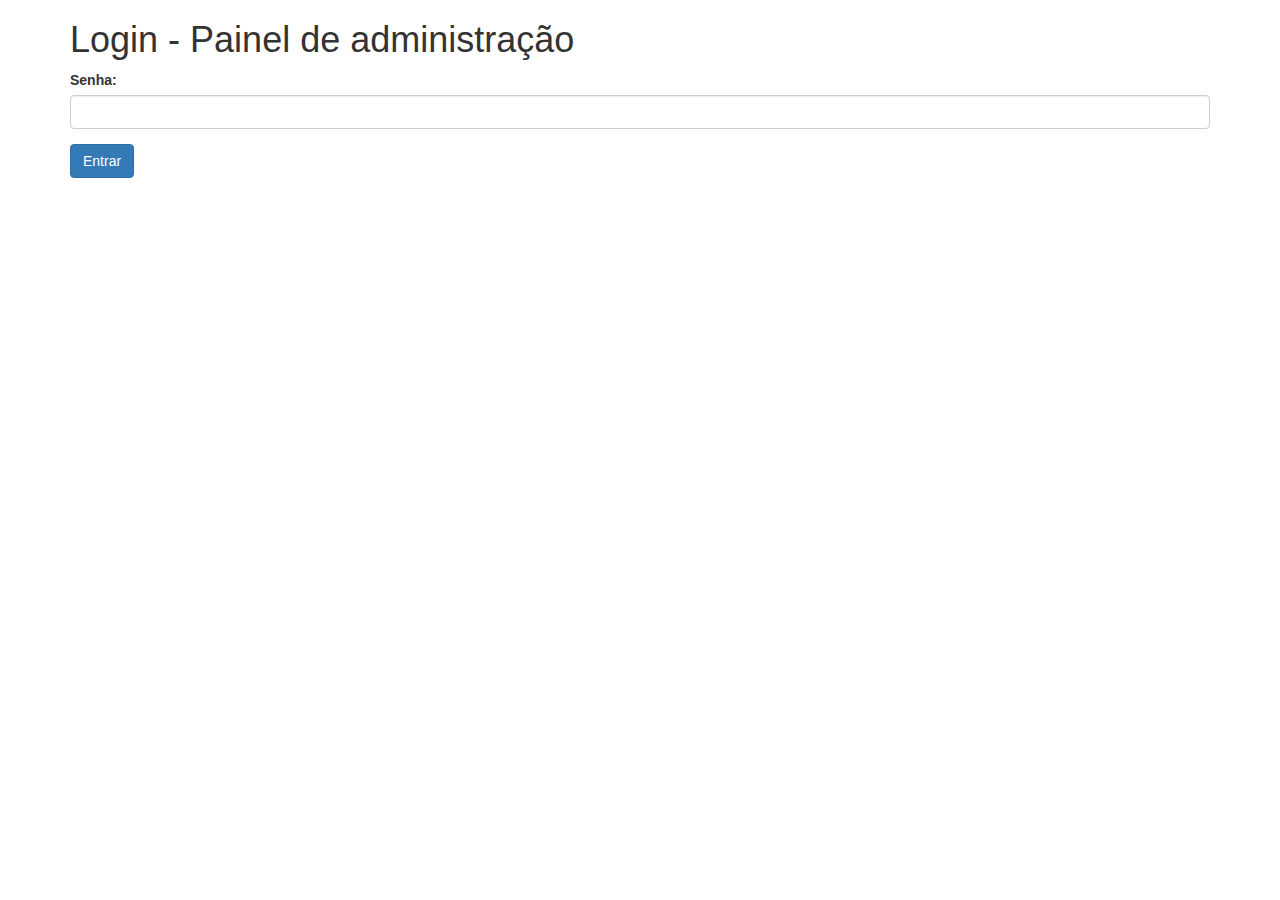
<file: templates/admin.html>
<!DOCTYPE html>
<html>
<head>
    <title>Login - Painel de administração</title>
    <meta charset="utf-8">
    <meta name="viewport" content="width=device-width, initial-scale=1.0">
    <link rel="stylesheet" href="https://maxcdn.bootstrapcdn.com/bootstrap/3.3.7/css/bootstrap.min.css">
    <script src="https://ajax.googleapis.com/ajax/libs/jquery/3.3.1/jquery.min.js"></script>
    <script src="https://maxcdn.bootstrapcdn.com/bootstrap/3.3.7/js/bootstrap.min.js"></script>
</head>
<body>
    <div class="container">
        <h1>Login - Painel de administração</h1>
        <form action="/admin" method="post">
            <div class="form-group">
                <label for="password">Senha:</label>
                <input type="password" class="form-control" id="password" name="password">
            </div>
            <button type="submit" class="btn btn-primary">Entrar</button>
        </form>
    </div>
</body>
</html>
</file>
